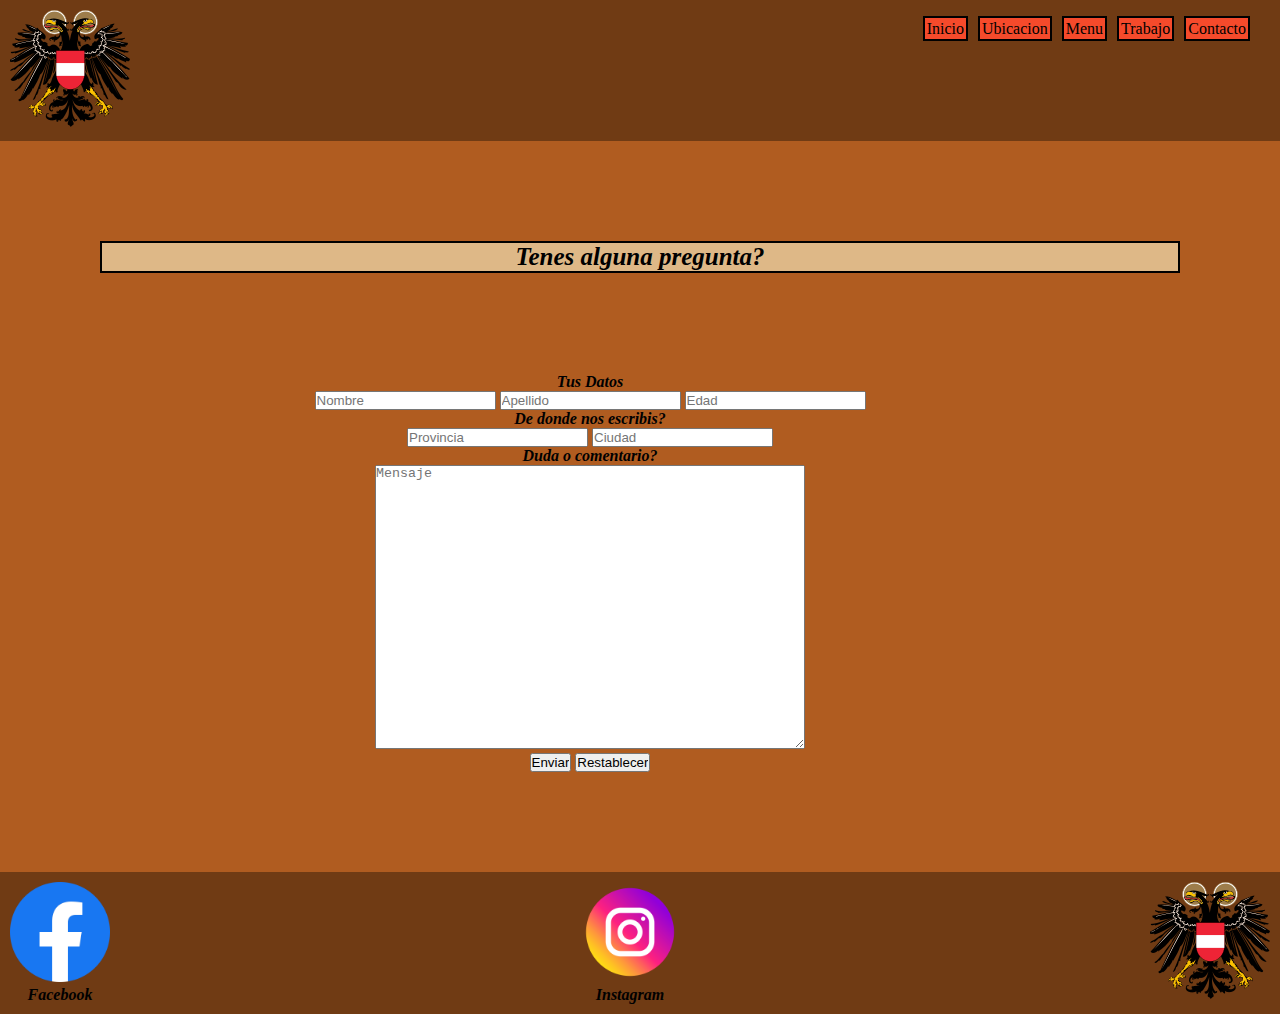
<file: pages/contacto.html>
<!DOCTYPE html>
<html lang="es">
<head>
	<meta charset="UTF-8">
	<meta name="viewport" content="width=device-width, initial-scale=1.0">
	<link rel="stylesheet" type="text/css" href="../css/estilos.css">
	<title>Document</title>
</head>
<body>
	<header>

			<div class="logo"><img src="../img/logo.png" alt=" logo pagina web"></div>

		<nav>
			<ul>
				<li><a class="lista-item" href="../index.html">Inicio</a></li>
				<li><a class="lista-item" href="../pages/ubicacion.html">Ubicacion</a></li>
				<li><a class="lista-item" href="../pages/menu.html">Menu</a></li>
				<li> <a class="lista-item" href="../pages/trabajaconnostros.html">Trabajo</a></li>
				<li> <a class="lista-item" href="../pages/contacto.html">Contacto</a></li>
			</ul>
		</nav>
	</header>

	<main>
			<div>
				<h2><b>Tenes alguna pregunta?</b></h1>
				<p><b>Tus Datos</b></p>
				<input type="text" placeholder="Nombre">
				<input type="text" placeholder="Apellido">
				<input type="number" placeholder="Edad">
			<br>
				<p><b>De donde nos escribis?</b></p>
				<input type="text"	placeholder="Provincia">
				<input type="text" placeholder="Ciudad">
			<br>	
				<p><b>Duda o comentario?</b></p>

				<textarea cols="30" rows="10" placeholder="Mensaje"></textarea>
			<br>	
				<input type="submit" value="Enviar">
				<input type="reset" value="Restablecer">
			</div>
	</main>

	<footer class="gridmobilefooter">

				<div class="facebook"><a href="https://www.facebook.com/FritzyFranzBierhaus"><img src="../img/facebook.png" alt="logo facebook" width="100"></a><p><b>Facebook</b></p></div>

				<div class="instagram"><a href="https://www.instagram.com/fritzyfranz"><img src="../img/instagram.png" alt="logo instagram" width="100"></a><p><b>Instagram</b></p></div>

				<div class="logo"><img src="../img/logo.png" alt=" logo pagina web"></div>

		</footer>

	
</body>
</html>
</file>
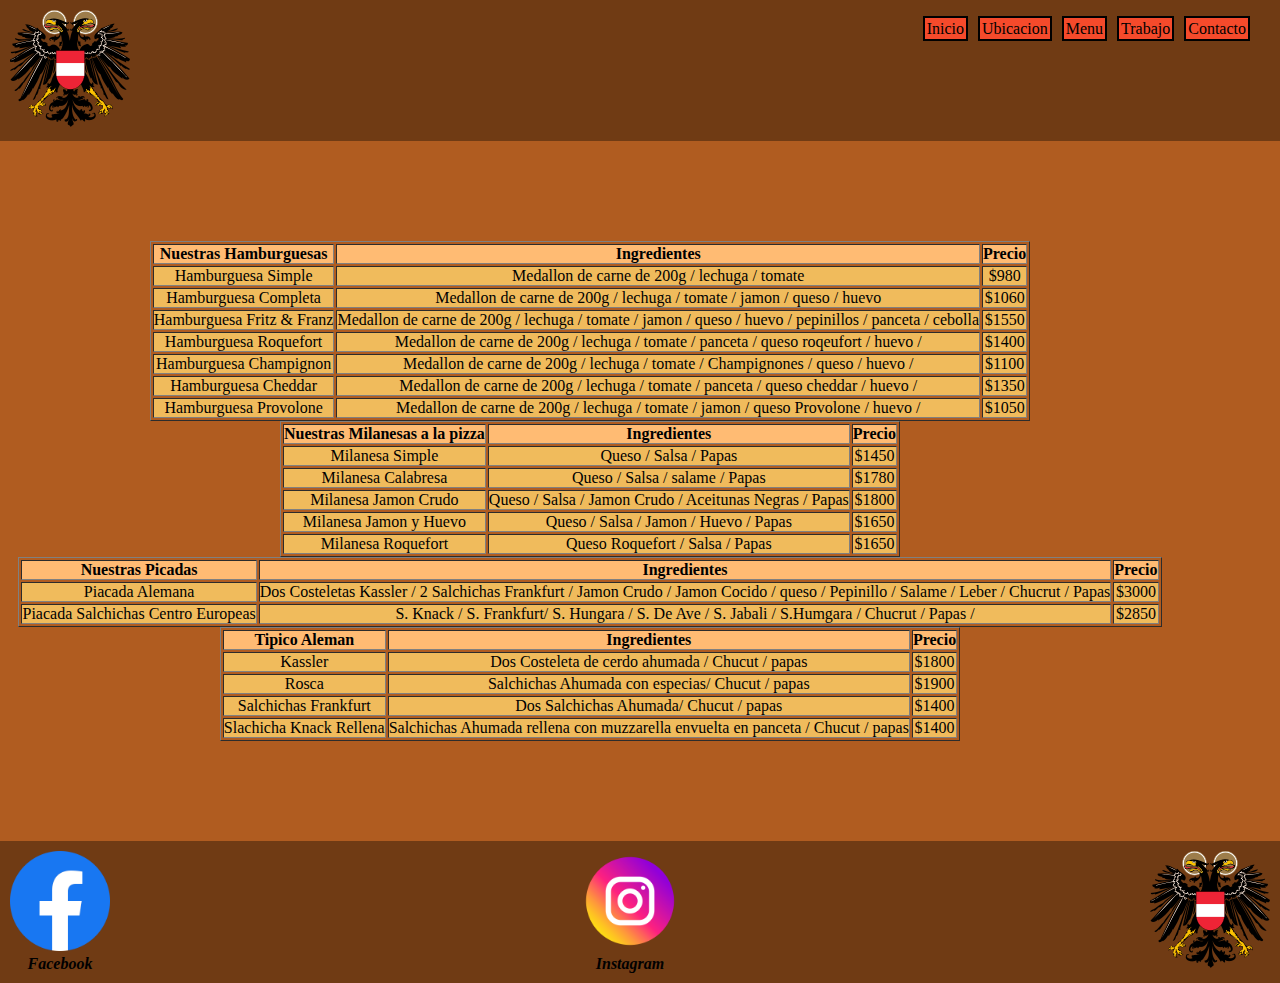
<file: pages/menu.html>
<!DOCTYPE html>
<html lang="es">
<head>
	<meta charset="UTF-8">
	<meta name="viewport" content="width=device-width, initial-scale=1.0">
	<link rel="stylesheet" type="text/css" href="../css/estilos.css">
	<title>FritzandFranz</title>
</head>
<body class="bgcolor">
	<header>

			<div class="logo"><img src="../img/logo.png" alt=" logo pagina web"></div>

		<nav>
			<ul>
				<li><a class="lista-item" href="../index.html">Inicio</a></li>
				<li><a class="lista-item" href="../pages/ubicacion.html">Ubicacion</a></li>
				<li><a class="lista-item" href="../pages/menu.html">Menu</a></li>
				<li> <a class="lista-item" href="../pages/trabajaconnostros.html">Trabajo</a></li>
				<li> <a class="lista-item" href="../pages/contacto.html">Contacto</a></li>
			</ul>
		</nav>
	</header>
	<main>
		<div class="table">
			<table cellpadding="10" border="1" style="margin: 0 auto;">
				<tr> 
					<th> Nuestras Hamburguesas </th>
					<th> Ingredientes </th>
					<th> Precio  </th>
				</tr>
				<tr>
					<td> Hamburguesa Simple </td>
					<td> Medallon de carne de 200g / lechuga / tomate </td>
					<td> $980 </td>
					
				</tr>

				<tr>
					<td> Hamburguesa Completa</td>
					<td> Medallon de carne de 200g / lechuga / tomate / jamon / queso / huevo </td>
					<td> $1060 </td>
				</tr>

				<tr>
					<td> Hamburguesa Fritz & Franz</td>
					<td> Medallon de carne de 200g / lechuga / tomate / jamon / queso / huevo / pepinillos / panceta / cebolla </td>
					<td> $1550 </td>
				</tr>

				<tr>
					<td> Hamburguesa Roquefort</td>
					<td> Medallon de carne de 200g / lechuga / tomate / panceta / queso roqeufort / huevo / </td>
					<td> $1400	</td>
				</tr>

				<tr>
					<td> Hamburguesa Champignon</td>
					<td> Medallon de carne de 200g / lechuga / tomate / Champignones / queso / huevo / </td>
					<td> $1100	</td>
				</tr>

				<tr>
					<td> Hamburguesa Cheddar</td>
					<td> Medallon de carne de 200g / lechuga / tomate / panceta / queso cheddar / huevo / </td>
					<td> $1350	</td>
				</tr>

				<tr>
					<td> Hamburguesa Provolone</td>
					<td> Medallon de carne de 200g / lechuga / tomate / jamon / queso Provolone / huevo / </td>
					<td> $1050 </td>
				</tr>
			</table>
		
			
			<table class="table" cellpadding="10" border="1" style="margin: 0 auto;">
				<tr> 
					<th> Nuestras Milanesas a la pizza </th>
					<th> Ingredientes </th>
					<th> Precio  </th>
				</tr>

				<tr>
					<td> Milanesa Simple</td>
					<td> Queso / Salsa / Papas  </td>
					<td> $1450 </td>
				</tr>

				<tr>
					<td> Milanesa Calabresa</td>
					<td> Queso / Salsa / salame / Papas </td>
					<td> $1780 </td>
				</tr>

				<tr>
					<td> Milanesa Jamon Crudo</td>
					<td> Queso / Salsa / Jamon Crudo / Aceitunas Negras / Papas </td>
					<td> $1800 </td>
				</tr>

				<tr>
					<td> Milanesa Jamon y Huevo</td>
					<td> Queso / Salsa / Jamon / Huevo / Papas  </td>
					<td> $1650 </td>
				</tr>

				<tr>
					<td> Milanesa Roquefort</td>
					<td> Queso Roquefort / Salsa / Papas </td>
					<td> $1650 </td>
				</tr>

			</table>
			
			<table class="table" cellpadding="10" border="1" style="margin: 0 auto;">
				<tr>
					<th> Nuestras Picadas </th>
					<th> Ingredientes </th>
					<th> Precio  </th>
				</tr>

				<tr> 
					<td> Piacada Alemana</td>
					<td> Dos Costeletas Kassler / 2 Salchichas Frankfurt / Jamon Crudo / Jamon Cocido / queso / Pepinillo / Salame / Leber / Chucrut / Papas</td>
					<td> $3000	</td>
				</tr>

				<tr> 
					<td> Piacada Salchichas Centro Europeas</td>
					<td> S. Knack / S. Frankfurt/ S. Hungara / S. De Ave / S. Jabali / S.Humgara / Chucrut / Papas /</td>
					<td> $2850	</td>
				</tr>

			</table>
		
			<table class="table" cellpadding="10" border="1" style="margin: 0 auto;">
				<tr>
					<th> Tipico Aleman </th>
					<th> Ingredientes </th>
					<th> Precio  </th>
				</tr>

				<tr> 
					<td> Kassler</td>
					<td> Dos Costeleta de cerdo ahumada / Chucut / papas</td>
					<td> $1800	</td>
				</tr>

				<tr> 
					<td> Rosca</td>
					<td> Salchichas Ahumada con especias/ Chucut / papas</td>
					<td> $1900	</td>
				</tr>

				<tr> 
					<td> Salchichas Frankfurt</td>
					<td> Dos Salchichas Ahumada/ Chucut / papas</td>
					<td> $1400	</td>
				</tr>

				<tr> 
					<td> Slachicha Knack Rellena</td>
					<td> Salchichas Ahumada rellena con muzzarella envuelta en panceta / Chucut / papas</td>
					<td> $1400	</td>
				</tr>
			</table> 
		</div>
	</main>

	<footer class="gridmobilefooter">

				<div class="facebook"><a href="https://www.facebook.com/FritzyFranzBierhaus"><img src="../img/facebook.png" alt="logo facebook" width="100"></a><p><b>Facebook</b></p></div>

				<div class="instagram"><a href="https://www.instagram.com/fritzyfranz"><img src="../img/instagram.png" alt="logo instagram" width="100"></a><p><b>Instagram</b></p></div>

				<div class="logo"><img src="../img/logo.png" alt=" logo pagina web"></div>

		</footer>

	</footer>
		
	
</body>
</html>
</file>
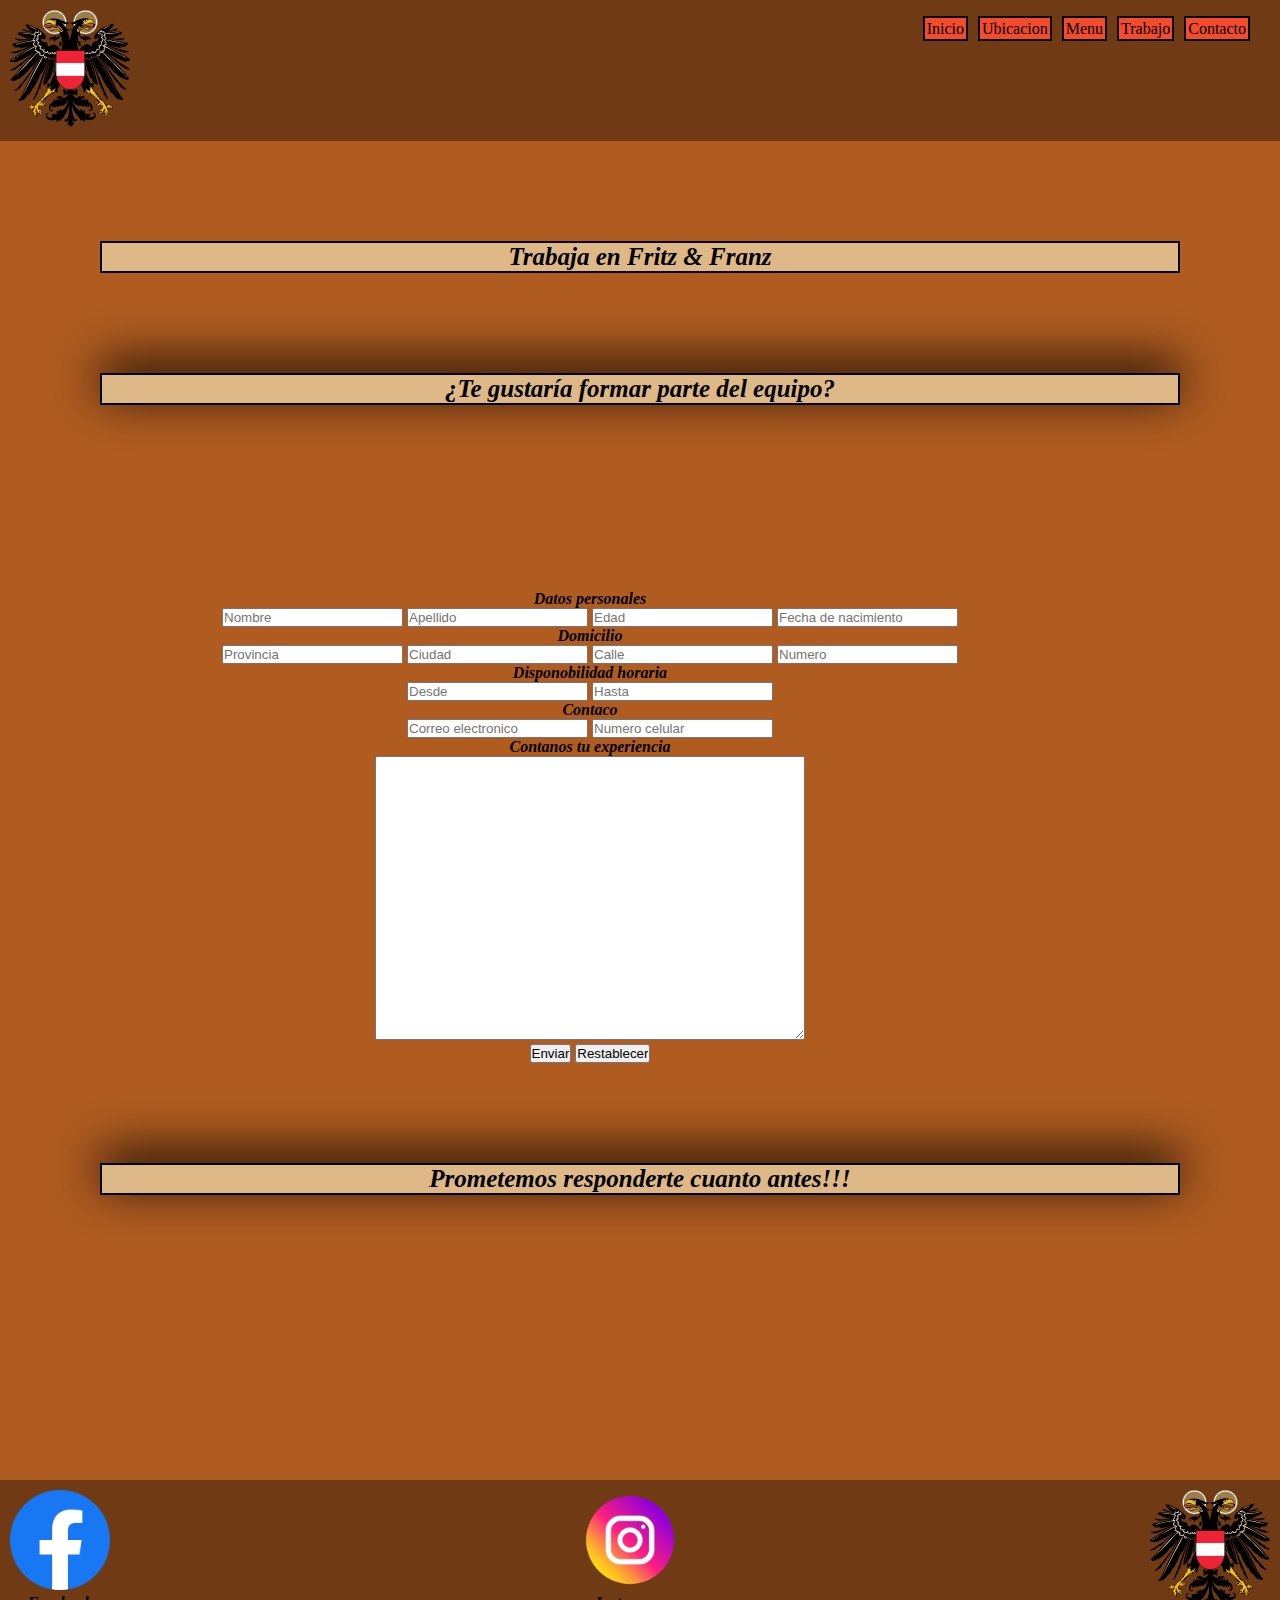
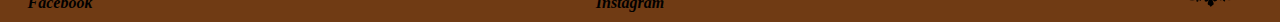
<file: pages/trabajaconnostros.html>
<!DOCTYPE html>
<html lang="es">
<head>
	<meta charset="UTF-8">
	<meta name="viewport" content="width=device-width, initial-scale=1.0">
	<link rel="stylesheet" type="text/css" href="../css/estilos.css">
	<title>FritzandFranz</title>
</head>
<body class="bgcolor">
	<header>

			<div class="logo"><img src="../img/logo.png" alt=" logo pagina web"></div>

		<nav>
			<ul>
				<li><a class="lista-item" href="../index.html">Inicio</a></li>
				<li><a class="lista-item" href="../pages/ubicacion.html">Ubicacion</a></li>
				<li><a class="lista-item" href="../pages/menu.html">Menu</a></li>
				<li> <a class="lista-item" href="../pages/trabajaconnostros.html">Trabajo</a></li>
				<li> <a class="lista-item" href="../pages/contacto.html">Contacto</a></li>
			</ul>
		</nav>
	</header>

	<main>
		<div>
			<h2>Trabaja en Fritz & Franz</h2>
			<h3>¿Te gustaría formar parte del equipo?</h3>
			<p><b>Datos personales</b></p>
			<input type="text" placeholder="Nombre">
			<input type="text" placeholder="Apellido">
			<input type="number" placeholder="Edad">
			<input type="number text" placeholder="Fecha de nacimiento">
		<br>
			<p><b>Domicilio</b></p>
			<input type="text"	placeholder="Provincia">
			<input type="text" placeholder="Ciudad">
			<input type="text" placeholder="Calle">
			<input type="text" placeholder="Numero">
		<br>
			<p><b>Disponobilidad horaria</b></p>
			<input type="number" placeholder="Desde">
			<input type="number" placeholder="Hasta">
		<br>
			<p><b>Contaco</b></p>
			<input type="text" placeholder="Correo electronico">
			<input type="number" placeholder="Numero celular">
		<br>	
			<p><b>Contanos tu experiencia</b></p>
			<textarea cols="30" rows="10"></textarea>
		<br>
			<input type="submit" value="Enviar">
			<input type="reset" value="Restablecer">

			<h3><b>Prometemos responderte	 cuanto antes!!!</b> </h3>
		
		</div>
	</main>

	<footer class="gridmobilefooter">

				<div class="facebook"><a href="https://www.facebook.com/FritzyFranzBierhaus"><img src="../img/facebook.png" alt="logo facebook" width="100"></a><p><b>Facebook</b></p></div>

				<div class="instagram"><a href="https://www.instagram.com/fritzyfranz"><img src="../img/instagram.png" alt="logo instagram" width="100"></a><p><b>Instagram</b></p></div>

				<div class="logo"><img src="../img/logo.png" alt=" logo pagina web"></div>

		</footer>
	
</body>
</html>
</file>
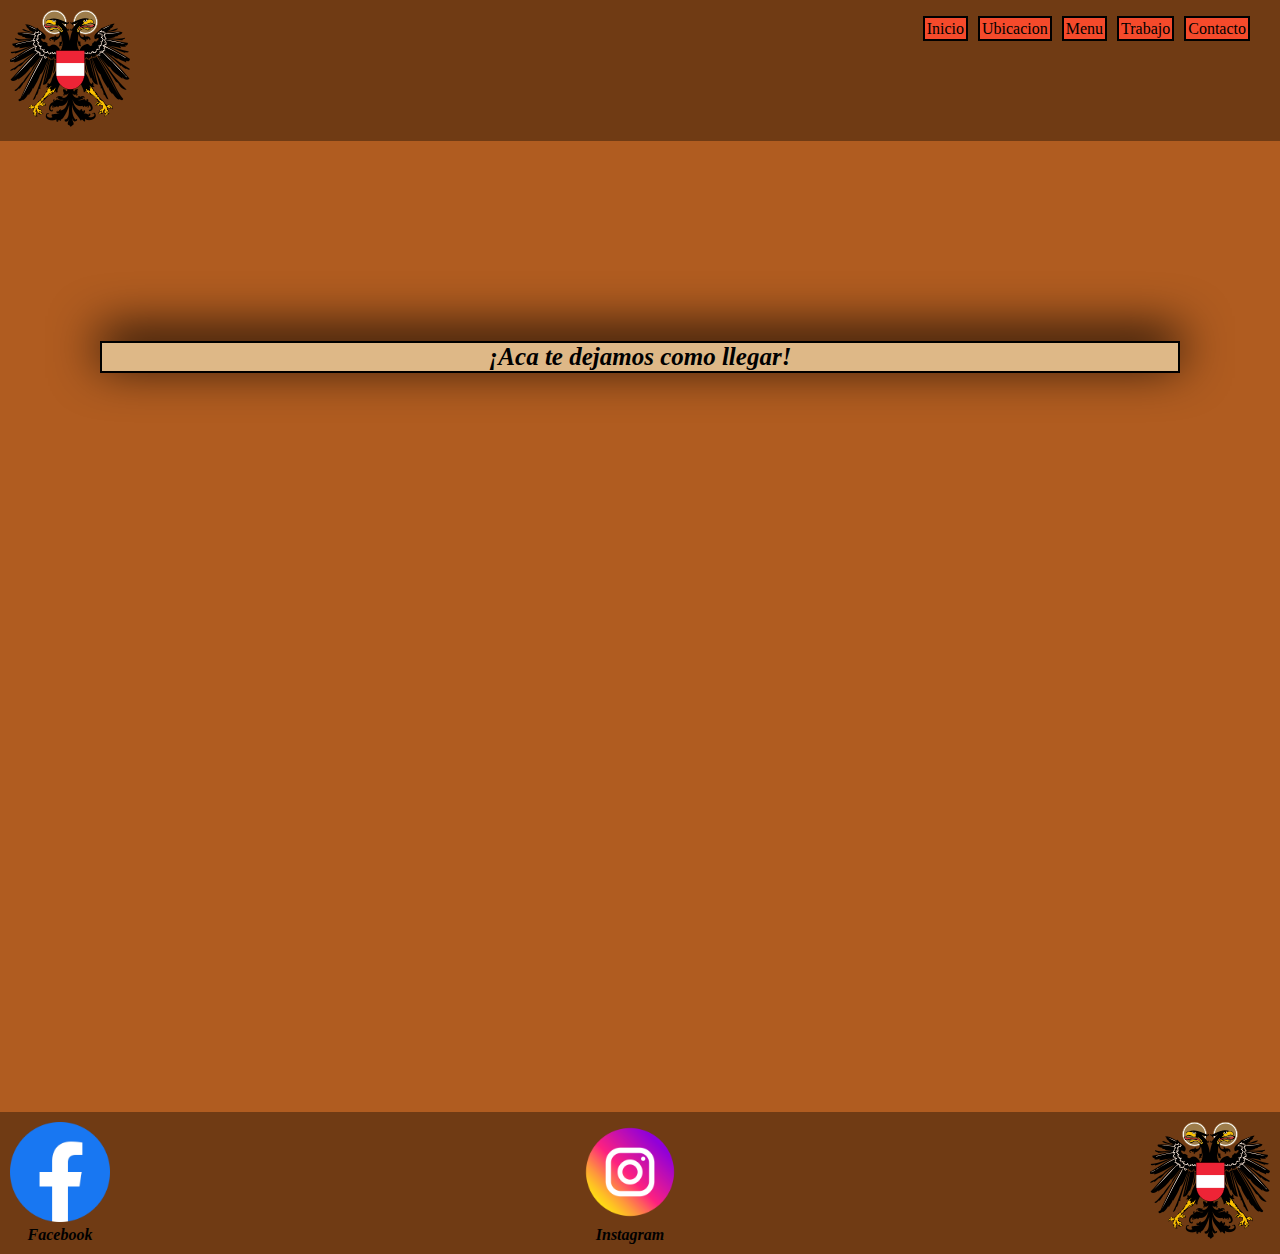
<file: pages/ubicacion.html>
<!DOCTYPE html>
<html lang="es">
<head>
	<meta charset="UTF-8">
	<meta name="viewport" content="width=device-width, initial-scale=1.0">
	<link rel="stylesheet" type="text/css" href="../css/estilos.css">
	<title>FritzandFranz</title>
</head>
<body>
	<header>

			<div class="logo"><img src="../img/logo.png" alt=" logo pagina web"></div>

		<nav>
			<ul>
				<li><a class="lista-item" href="../index.html">Inicio</a></li>
				<li><a class="lista-item" href="../pages/ubicacion.html">Ubicacion</a></li>
				<li><a class="lista-item" href="../pages/menu.html">Menu</a></li>
				<li> <a class="lista-item" href="../pages/trabajaconnostros.html">Trabajo</a></li>
				<li> <a class="lista-item" href="../pages/contacto.html">Contacto</a></li>
			</ul>
		</nav>
	</header>

	<main>
		<div>

			<h3> ¡Aca te dejamos como llegar!</h3>

			<div><iframe class="iframe" src="https://www.google.com/maps/embed?pb=!1m18!1m12!1m3!1d3384.371362232238!2d-64.56145868521837!3d-31.97794698122064!2m3!1f0!2f0!3f0!3m2!1i1024!2i768!4f13.1!3m3!1m2!1s0x95d2b04376700007%3A0x61baf7aa4d26f9d8!2sFritz%20y%20Franz%20-%20Bierhaus!5e0!3m2!1sen!2sar!4v1659123977895!5m2!1sen!2sar" width="600" height="450" style="border:0;" allowfullscreen="" loading="lazy" referrerpolicy="no-referrer-when-downgrade"></iframe></div>
	</main>

	<footer class="gridmobilefooter">

				<div class="facebook"><a href="https://www.facebook.com/FritzyFranzBierhaus"><img src="../img/facebook.png" alt="logo facebook" width="100"></a><p><b>Facebook</b></p></div>

				<div class="instagram"><a href="https://www.instagram.com/fritzyfranz"><img src="../img/instagram.png" alt="logo instagram" width="100"></a><p><b>Instagram</b></p></div>

				<div class="logo"><img src="../img/logo.png" alt=" logo pagina web"></div>

		</footer>

	</footer>

</body>
</html>
</file>
<file: css/estilos.css>
*  { 
	box-sizing: border-box;
  padding: 0 ;
  margin: 0 ; 
}

.gridindex{
	display:grid;
	grid-template-columns: 50% 50%;
	grid-template-rows:auto auto auto  auto auto auto auto;
	grid-template-areas: 
	"header header"
	"encabezado encabezado"
	"imgpatio teximgpatio"
	"teximgpationoche imgpationoche"
	"imgtablaalemana teximgtablaalemana"
	"texhamburguesacheddar imghamburguesacheddar"
	"imgmilanesanapolitana texmilanesanapolitana"
	"footer footer"
	;
}

header{grid-area: header;}
.encabezado { grid-area: encabezado;}
.imgpatio {grid-area: imgpatio;}
.teximgpatio {grid-area: teximgpatio;}
.teximgpationoche {grid-area: teximgpationoche;}
.imgpationoche {grid-area: imgpationoche;}
.imgtablaalemana {grid-area: imgtablaalemana;}
.teximgtablaalemana {grid-area: teximgtablaalemana;}
.texhamburguesacheddar {grid-area: texhamburguesacheddar;}
.imghamburguesacheddar {grid-area: imghamburguesacheddar;}
.imgmilanesanapolitana {grid-area: imgmilanesanapolitana;}
.texmilanesanapolitana {grid-area: texmilanesanapolitana;}
footer {grid-area: footer;}
.imgT{width: 500px;}

footer, header, ul{
	list-style-type: none;
	display: flex;
	padding: 10px;
	justify-content: space-between;
	background-color: #703B14;	
}

textarea{
		height: 284px;
    width: 430px;
}


.lista-item{
		text-decoration: none;
		border: 2px solid black;	
		padding: 2px;
		margin-right: 10px;
		color: black;
		background-color: #F54A2B;
}

h2{
	font-size: 25px;
	font-style: italic;
	border: 2px solid black;
	margin-bottom: 100px;
	margin-left: 100px;
	background-color: burlywood;
}

h3 {
	margin-left: 100px;
	margin-bottom: 185px;
	margin-top: 100px;
	font-size: 25px;
	font-style: italic;
	border: 2px solid black;
	box-shadow: 0px -10px 50px 0px black;
	background-color: burlywood;
}

main {
	padding-top: 100px;
	padding-bottom: 100px;
	padding-right: 100px;
	background-color: #B05C20;
	text-align: center;
}

.parrafofotod {
	font-size: 25px;
	font-style: italic;
	border: 2px solid black;
	box-shadow: 10px -10px 50px 0px black;
	background-color: burlywood;
}

.fotod {
	font-size: 25px;
	font-style: italic;
	border: 2px solid black;
	box-shadow: 50px -20px 80px 0px black;
	width: 100%;
}

.parrafofotoi {
	font-size: 25px;
	font-style: italic;
	border: 2px solid black;
	box-shadow: -10px 10px 50px 0px black;
	background-color: burlywood;
}

.fotoi {
	font-size: 25px;
	font-style: italic;
	border: 2px solid black;
	box-shadow: -50px 20px 80px 0px black;
	width: 100%;
}

.encabezado{
	font-size: 25px;
	font-style: italic;
	border: 2px solid black;
	box-shadow: 0px -10px 50px 0px black;
	background-color: burlywood;
}

.dimension {
	width: 350px;
	height: 250px;
	margin-top: 200px;
}

footer, p{
	text-align: center;
	font-style: italic;
}

th{
	background-color: #FFBB73;
}
td{
	background-color: #F0BB5C;
}

@media screen and (min-width: 300px) and (max-width: 940px){
	header {
		display: flex;
		flex-direction: column;
	}

	.logo{
		margin-left: 50%;
	}

	.iframe{ 
		width: 390px;
		height: 300px;
	 }


	.gridmobile	{
		display: grid;
		grid-template-columns: 100%;
		grid-template-rows: auto auto auto auto auto auto auto auto auto auto auto;
		grid-template-areas:
		"encabezado" 
		"imgpatio"
		"teximgpatio"
		"imgpationoche"
		"teximgpationoche"
		"imgtablaalemana"
		"teximgtablaalemana"
		"imghamburguesacheddar"
		"texhamburguesacheddar"
		"imgmilanesanapolitana"
		"texmilanesanapolitana"
		;
	}

	
	.gridmobilefooter{
		display: grid;
		grid-template-columns: 1fr 1fr;
		grid-template-rows: auto auto;
		grid-template-areas: 
		"facebook instagram"
		"logo logo"
		;
		}
</file>
